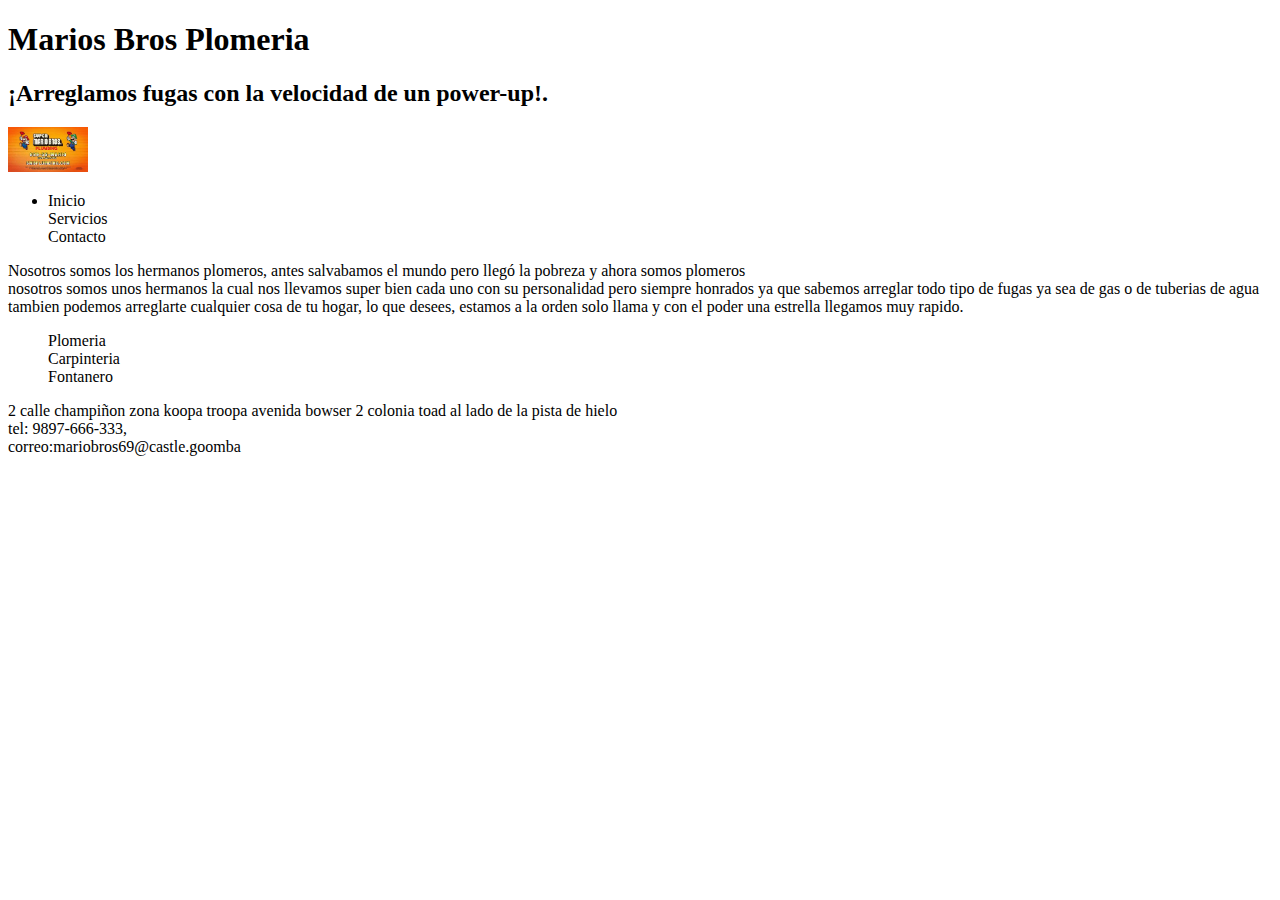
<file: index.html>
<!DOCTYPE html>
<html lang="en">
<head>
    <meta charset="UTF-8">
    <meta name="viewport" content="width=device-width, initial-scale=1.0">
    <title>Mario Bros Plomeria</title>
</head>
<body>
    <header>
        <h1>
            Marios Bros Plomeria
        </h1>
        <h2>
            ¡Arreglamos fugas con la velocidad de un power-up!.
        </h2>
        <img src="Mario bros.jpg" width="80" >
    </header>
    <nav>
        <ul>
        <li>
            Inicio <br>
            Servicios <br>
            Contacto <br>
        </li>
        </ul>
    </nav>
    <section>
        <p>
       Nosotros somos los hermanos plomeros, antes salvabamos el mundo pero llegó la pobreza
       y ahora somos plomeros <br>
       nosotros somos unos hermanos la cual nos llevamos super bien cada uno con su personalidad
       pero siempre honrados ya que sabemos arreglar todo tipo de fugas ya sea de gas o de tuberias de agua
       tambien podemos arreglarte cualquier cosa de tu hogar, lo que desees, estamos a la orden solo llama
       y con el poder una estrella llegamos muy rapido.  
     </p>
     <ul>
        Plomeria <br>
        Carpinteria <br>
        Fontanero <br>
     </ul>
    </section>
    <footer>
       2 calle champiñon zona koopa troopa avenida bowser 2 colonia toad al lado de la pista de hielo <br>
        tel: 9897-666-333, <br>
         correo:mariobros69@castle.goomba <br>
    </footer>

</body>
</html>
</file>
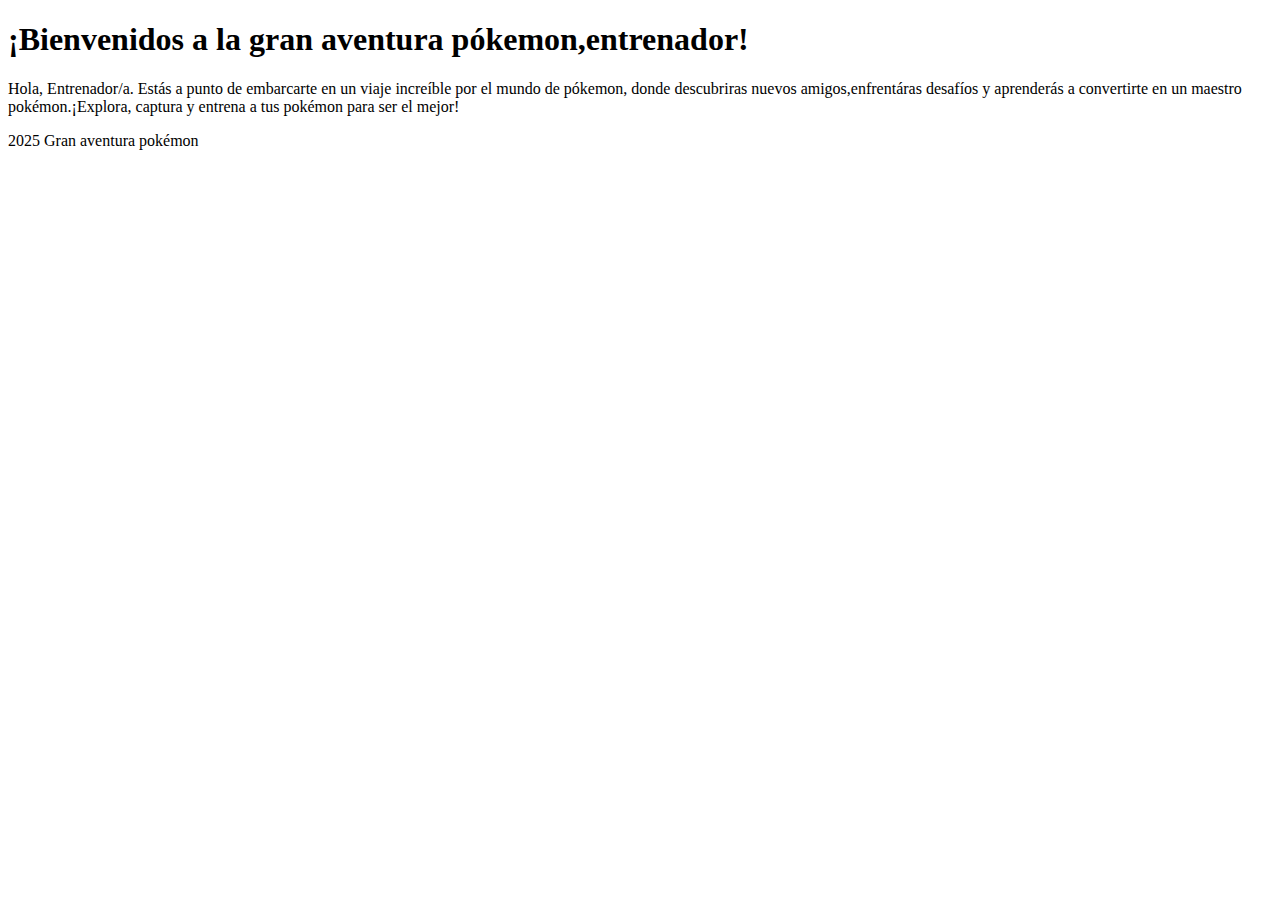
<file: Ejercicio1_Bienvenida/index.html>
<!DOCTYPE html>
<html lang="en">
<head>
    <meta charset="UTF-8">
    <title>Gran aventura pokemon</title>
</head>
<body>
  <!--Encabezado-->
  <header> 
   <h1>
    ¡Bienvenidos a la gran aventura pókemon,entrenador!
   </h1> 
  </header>
  <!--Introduccion-->  
<p>
 Hola, Entrenador/a. Estás a punto de embarcarte en un viaje
  increíble por el mundo de pókemon, donde descubriras nuevos
   amigos,enfrentáras desafíos y aprenderás a convertirte en un 
   maestro pokémon.¡Explora, captura y entrena a tus pokémon para 
   ser el mejor!   
</p>
<!--Pie de pagina-->
<footer>
    2025 Gran aventura pokémon 
</footer>
</body>
</html>
</file>
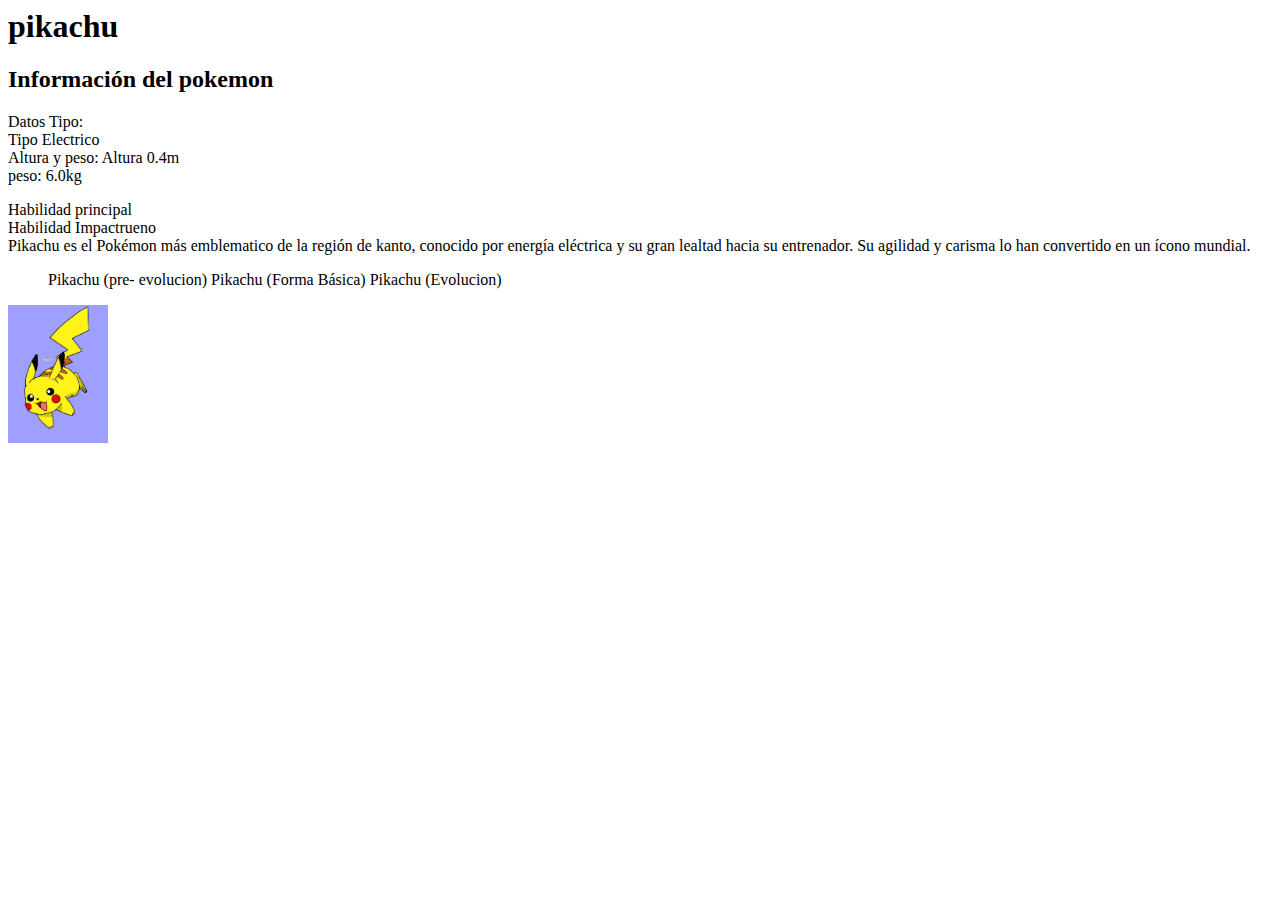
<file: Ejercicio2_FichaPokemon/index.html>
<html lang="en">
<head>
    <meta charset="UTF-8">
    <title>ficha de pikachu</title>
</head>
<body>
    <header>
        <h1>
        pikachu
        </h1>

        </header>
       <section>
        <h2>
            Información del pokemon
        </h2>

        <p>
           Datos
           Tipo: <br>
           Tipo Electrico <br>
           Altura y peso:
           Altura 0.4m <br>
           peso: 6.0kg <br>
         </p>
         <p>
          Habilidad principal <br>
          Habilidad Impactrueno <br>
          Pikachu es el Pokémon más emblematico de la región de kanto,
          conocido por energía eléctrica y su gran lealtad hacia su  
          entrenador. Su agilidad y carisma lo han convertido en un ícono 
          mundial.  
          </p>
          <ul>
         Pikachu (pre- evolucion)
         Pikachu (Forma Básica)
         Pikachu (Evolucion)
        </ul>
        <img src="pikachu.jpg" width="100">

      </section>   
     </body>
    </html>
</file>
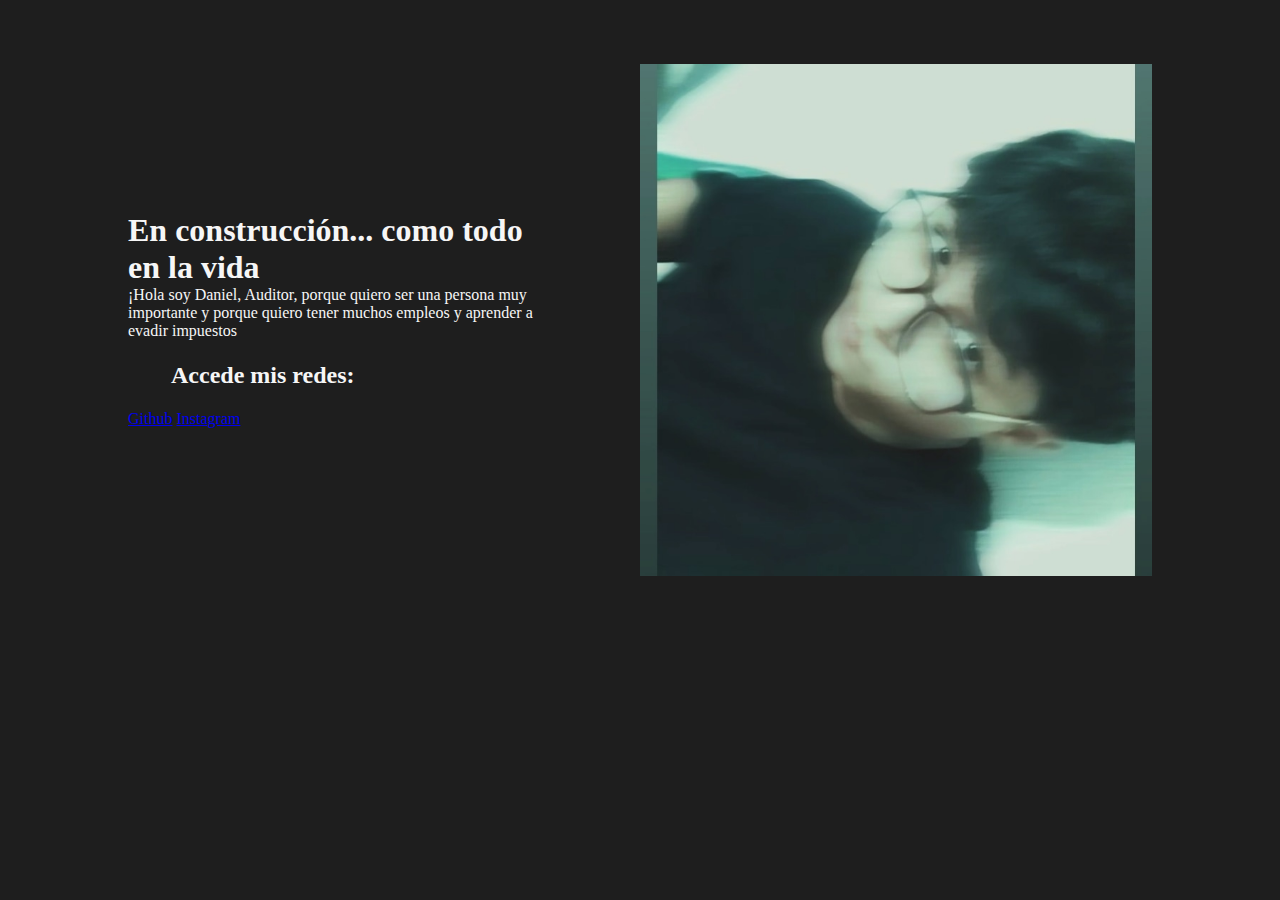
<file: Portafolio/index.html>
<!DOCTYPE html>
<html lang="es">
<head>
    <meta charset="UTF-8">
    <meta name="viewport" content="width=device-width, initial-scale=1.0">
    <title>Portafolio</title>
    <link rel="stylesheet" href="style.css">
</head>
<body>
    <header class="header">

    </header>
    <main class="presentacion">
    <section class="presentacion_contenido"> 
        <h1 class="presentacion_ contenido_ titulo"> En 
            construcción... como todo en la vida</h1>

        <p class="presentacion_contenido_texto"> ¡Hola soy Daniel, 
            Auditor, porque quiero ser una persona muy importante y porque quiero tener muchos empleos y aprender a evadir impuestos</p>                                              
 
        <div class="presentacion_enlaces">
        <h2 class=" presentacion _enlaces_subtitulo">Accede 
        mis redes:</h2>
            <a href="#Git"
            class="presentacion_enlaces_link">Github</a>
            <a href="#IG"
            class="presentacion_enlace_link">Instagram</a>
        </div>
    </section>
    <img src="yo.jpeg" alt="foto mia" class="presentacion__imagen">
    </main>
    <footer class="footer">

    </footer>
</body>
</html>
</file>
<file: Portafolio/style.css>
*{
    padding: 0;
    margin: 0;
}



.presentacion{
     display: flex;
    align-items: center;
    justify-content: space-between;
    padding: 5% 10%;
    gap: 82px;
}
body {
     background-color: #1e1e1e  ;
     color: #f6f6f6;
     box-sizing: border-box ;
}

.presentacion__imagen{
 width: 50%;    

}
presentacion__contenido{
width: 50%;
display:flex;
flex-direction:column;
gap: 40%;


}
</file>
